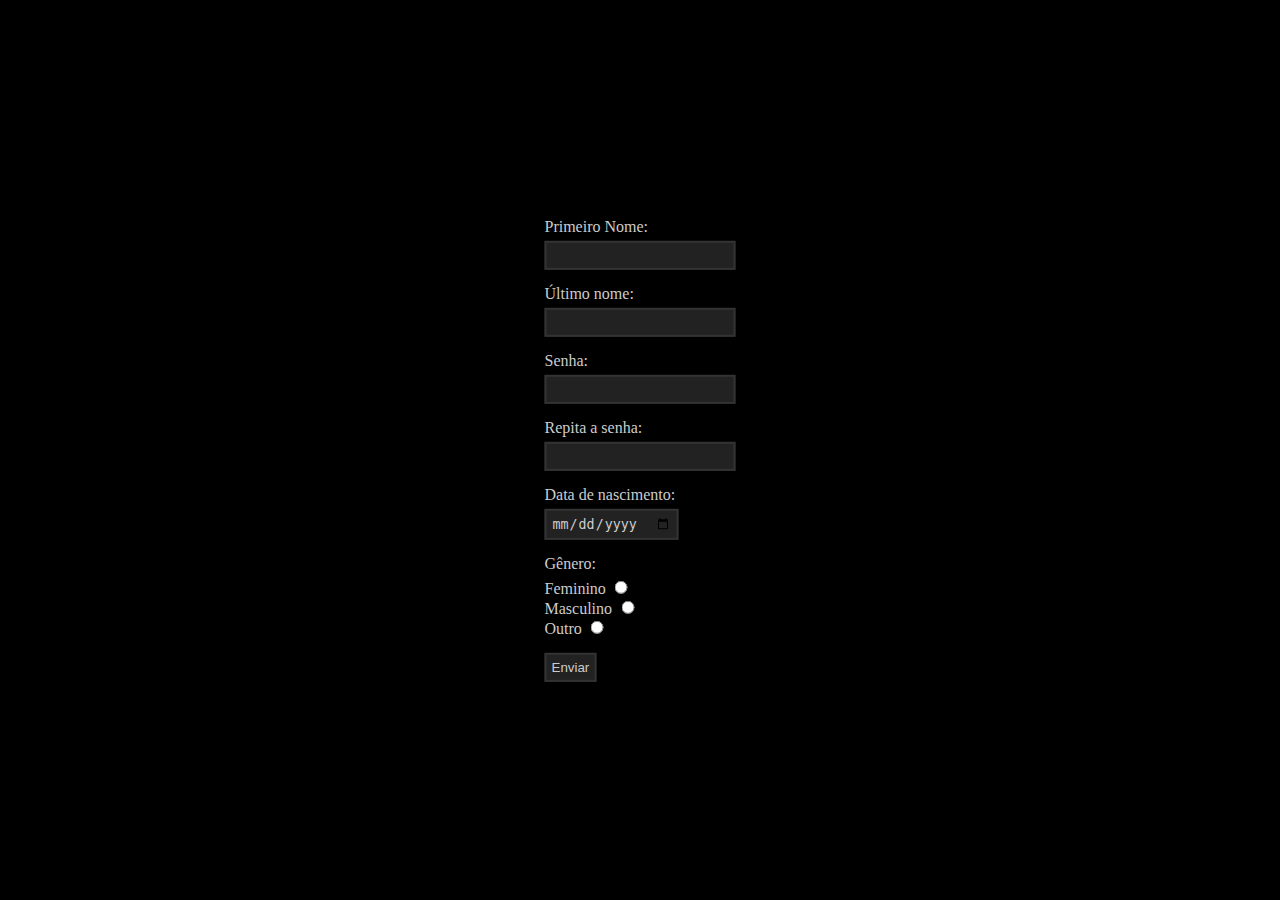
<file: Atividades/atividades-extras/exercicio_1/index.html>
<!DOCTYPE html>
<html lang="en">

<head>
    <meta charset="UTF-8">
    <meta name="viewport" content="width=device-width, initial-scale=1.0">
    <link rel="stylesheet" type="text/css" href="styles/main.css">
    <title>Document</title>
</head>

<body>
    <div class="container">
        <form method="post" class="form_content">
            <div>
                <label for="first_name">Primeiro Nome:</label>
                <input type="text" id="first_name" name="first_name">
            </div>

            <div>
                <label for="last_name">Último nome:</label>
                <input type="text" id="last_name" name="last_name">
            </div>

            <div>
                <label for="password">Senha:</label>
                <input type="password" id="password" name="password">
            </div>

            <div>
                <label for="repeat_password">Repita a senha:</label>
                <input type="password" id="repeat_password" name="repeat_password">
            </div>

            <div class="form_date">
                <label for="born_date">Data de nascimento:</label>
                <input type="date" id="born_date" name="born_date">
            </div>

            <div class="checkbox_form_content_label">
                <label for="gender">Gênero:</label>

                <div>
                    <label for="f_gender">Feminino</label>
                    <input type="radio" id="f_gender" name="gender" value="Feminino">
                </div>

                <div>
                    <label for="m_gender">Masculino</label>
                    <input type="radio" id="m_gender" name="gender" value="Masculino">
                </div>

                <div>
                    <label for="o_gender">Outro</label>
                    <input type="radio" id="o_gender" name="gender" value="Outro">
                </div>
            </div>
            <div>
                <input type="submit" value="Enviar">
            </div>
        </form>
    </div>
</body>

</html>
</file>
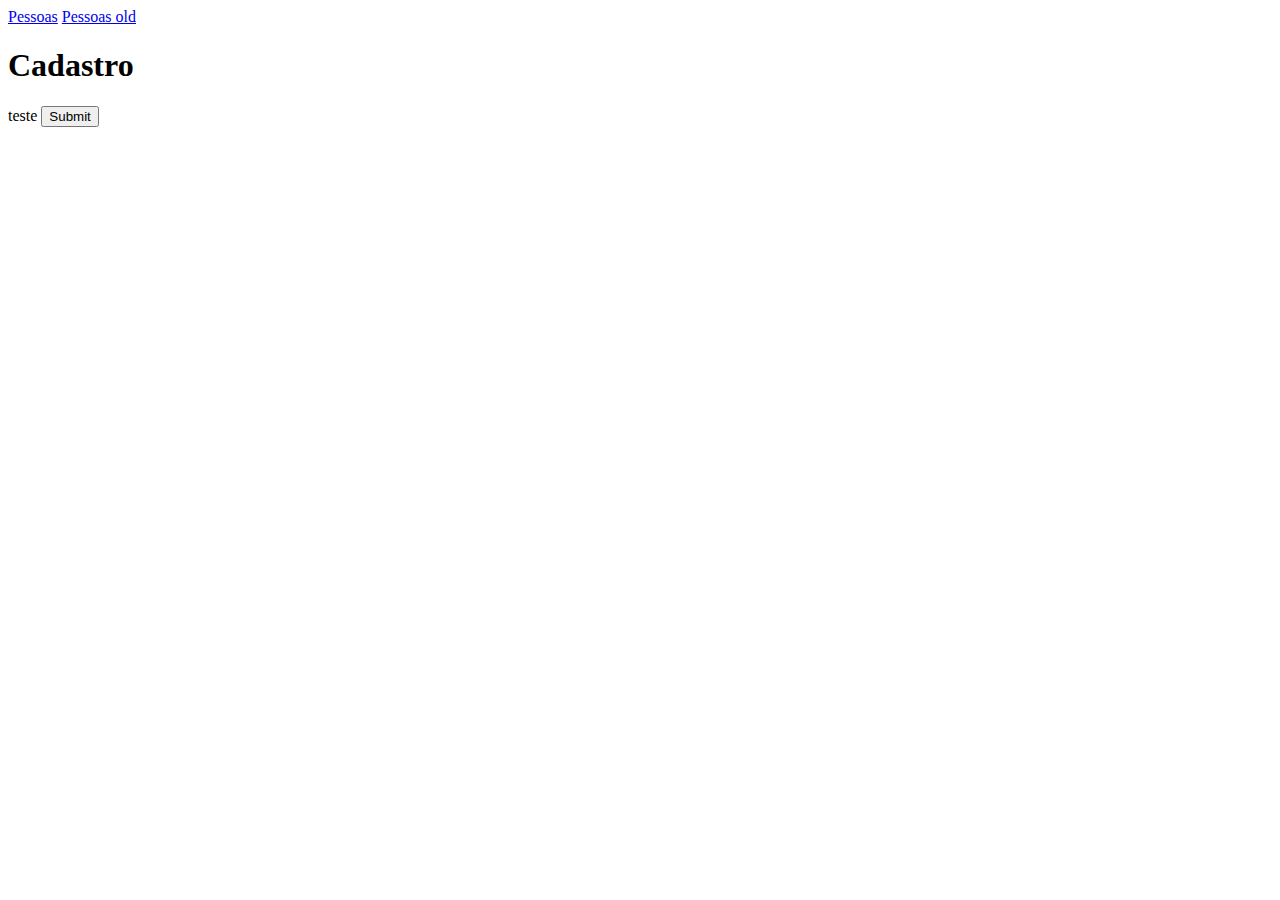
<file: Atividades/exercicios/001-html/index.html>
<!DOCTYPE html>
<html lang="en">
<head>
    <meta charset="UTF-8">
    <meta name="viewport" content="width=device-width, initial-scale=1.0">
    <title>Document</title>
</head>
<body>
    <form action="" method="post">

    <a href="relatorio/pessoas.html">Pessoas</a>
    <a href="pessoas.html">Pessoas old</a>

    </form>
    <h1>Cadastro</h1>
    <label for="teste">teste</label>
    <button>Submit</button>
</body>
</html>
</file>
<file: Atividades/atividades-extras/exercicio_1/styles/main.css>
body{
    background-color: black;
    font-family: "Times New Roman", Times, serif;
}
.container {
    position: absolute;
    top: 50%;
    left: 50%;
    transform: translate(-50%, -50%);
}

.form_content > div {
    margin: 15px 0;
}

.form_content > div > label {
    display: block;
    margin-bottom: 5px;
    color: #ccc;
}

.form_content > div > input {
    padding: 5px;
    border: 2px solid #333;
    background-color: #222;
    color: #ccc;
}

.checkbox_form_content_label {
    margin: 5px 0;
    color: #ccc;
}
</file>
